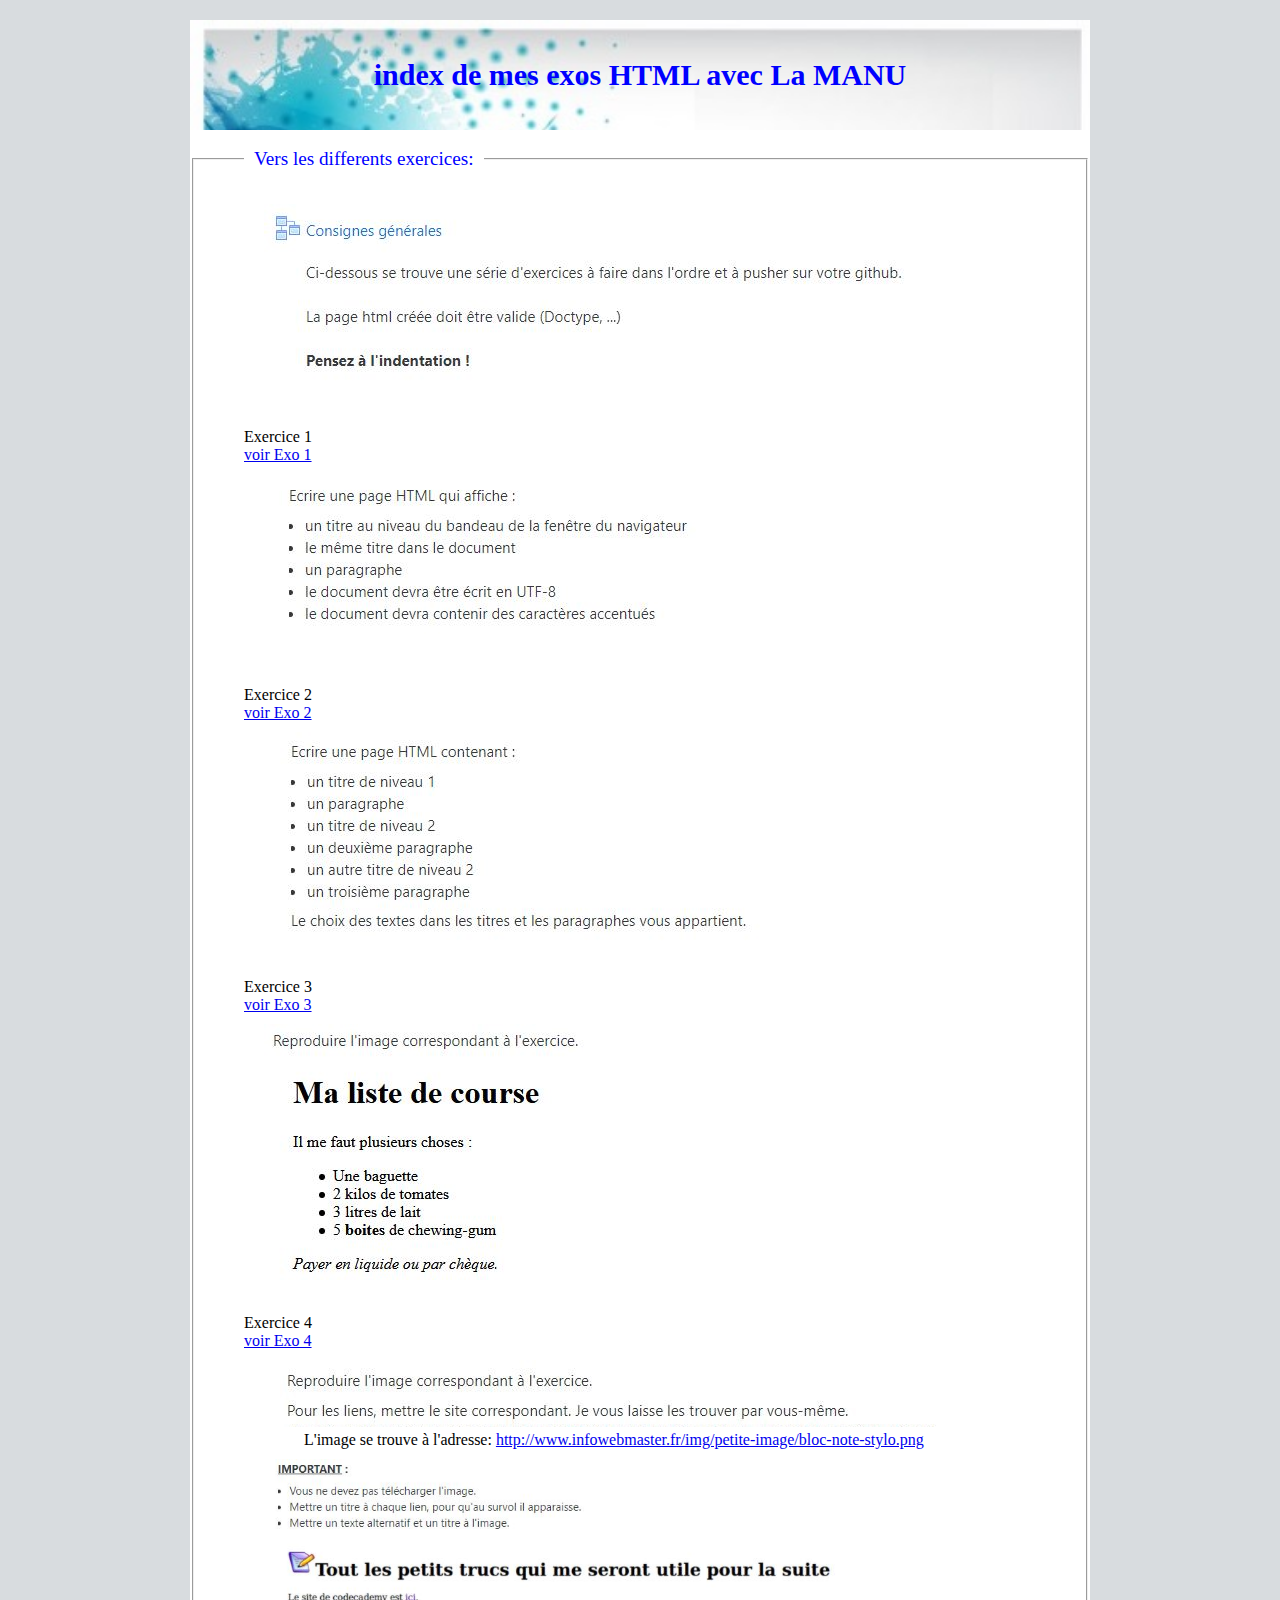
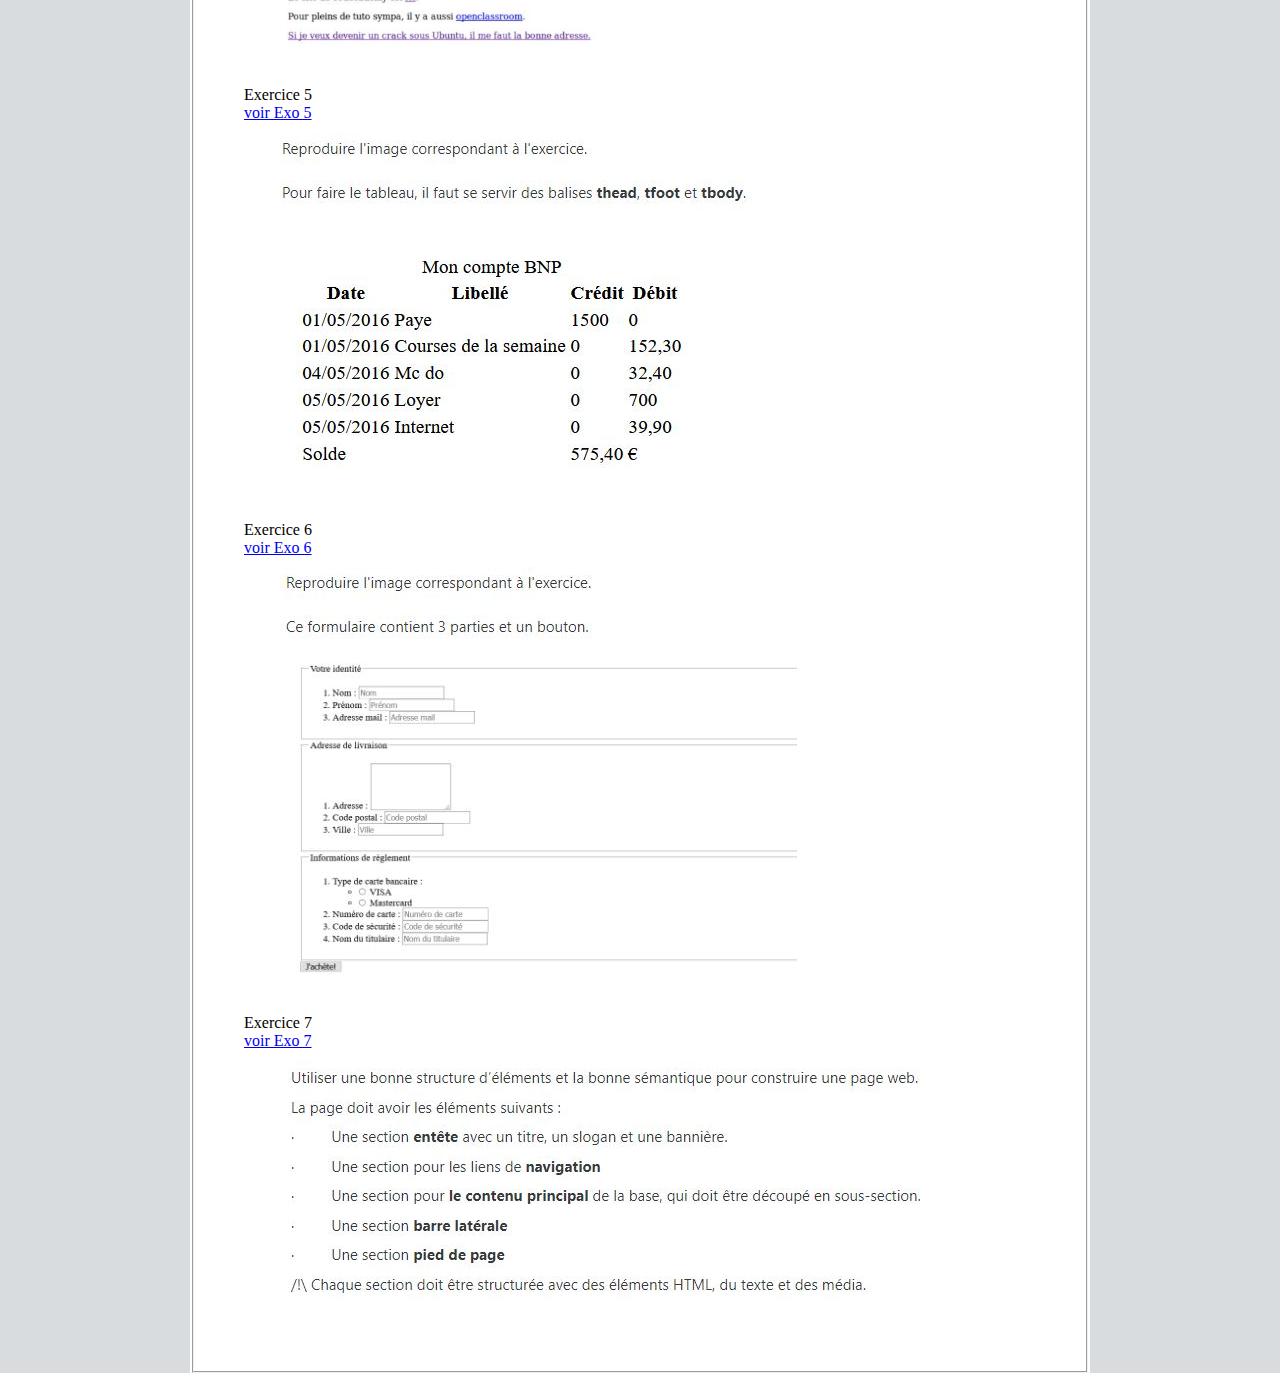
<file: index.html>
<!DOCTYPE html>
<html lang="fr">
	<head>
		<meta charset="UTF-8" />
		<link rel="stylesheet" href="Styles/style.css" />
		<title>index de mes exos HTML avec La MANU</title>
	</head>

	<body>
		<header>
			<br />
			<h1>index de mes exos HTML avec La MANU</h1>
			<br />
		</header>
		<br />

		<fieldset>
			<legend>Vers les differents exercices:</legend>
			<br />
			<img src="images/modele_Exo_0 - consignes.JPG" alt="Consignes" /><br />

			Exercice 1 <br />
			<a href="Exo_1.html" target="blanck_">voir Exo 1</a><br />
			<img src="images/modele_Exo_1.JPG" alt="Enoncé Exo 1" /><br />

			Exercice 2 <br />
			<a href="Exo_2.html" target="blanck_">voir Exo 2</a><br />
			<img src="images/modele_Exo_2.JPG" alt="Enoncé Exo 2" /><br />

			Exercice 3<br />
			<a href="Exo_3.html" target="blanck_">voir Exo 3</a><br />
			<img src="images/modele_Exo_3.JPG" alt="Enoncé Exo 3" /> <br />

			Exercice 4<br />
			<a href="Exo_4.html" target="blanck_">voir Exo 4</a><br />
			<img
				style="margin-bottom: 0px"
				src="images/modele_Exo_4-1.JPG"
				alt="Enoncé Exo 4 début"
			/><br />
			<span style="margin-left: 60px">L'image se trouve à l'adresse:</span>

			<a href="http://www.infowebmaster.fr/img/petite-image/bloc-note-stylo.png"
				>http://www.infowebmaster.fr/img/petite-image/bloc-note-stylo.png</a
			><br />
			<img width="70%;"
				src="images/modele_Exo_4-2.JPG"
				alt="Enoncé Exo 4 fin"
			/><br />

			Exercice 5<br />
			<a href="Exo_5.html" target="blanck_">voir Exo 5</a><br />
			<img src="images/modele_Exo_5.JPG" alt="Enoncé Exo 5" /><br />

			Exercice 6<br />
			<a href="Exo_6.html" target="blanck_">voir Exo 6</a><br />
			<img src="images/modele_Exo_6.JPG" alt="Enoncé Exo 6" /><br />

			Exercice 7<br />
			<a href="Exo_7.html" target="blanck_">voir Exo 7</a><br />
			<img src="images/modele_Exo_7.JPG" alt="Enoncé Exo 7" /><br />
		</fieldset>
	</body>
</html>
</file>
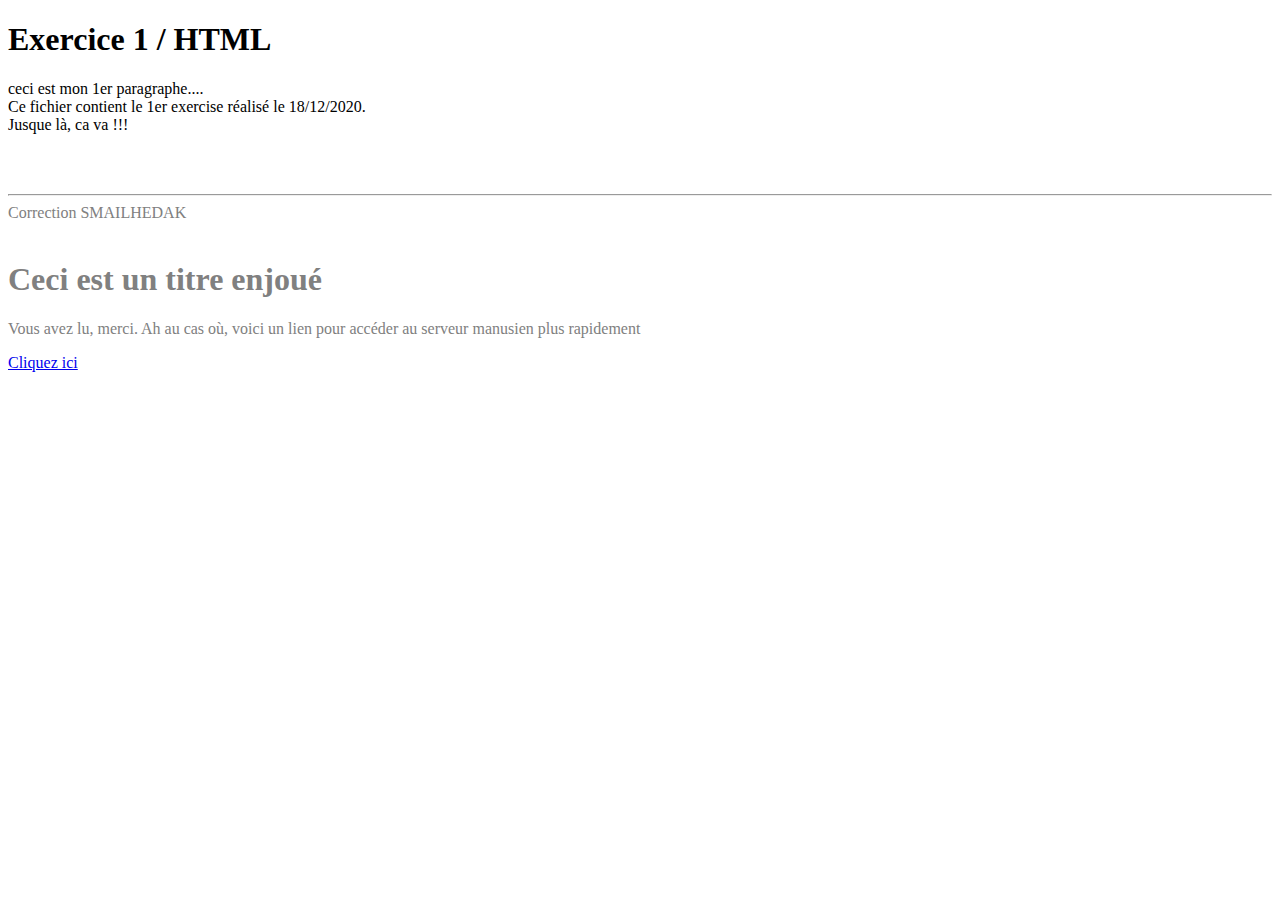
<file: Exo_1.html>
<!DOCTYPE html>
<html lang="fr">
	<head>
		<meta charset="UTF-8" />
		<title>Exercice 1 / HTML</title>
	</head>

	<body>
		<section>
			<h1>Exercice 1 / HTML</h1>
			<p>
				ceci est mon 1er paragraphe....<br />
				Ce fichier contient le 1er exercise réalisé le 18/12/2020.<br />
				Jusque là, ca va !!!
				<br />
			</p>
		</section> <br /><br />
		<hr />
		<section style="color: grey;">
			Correction SMAILHEDAK <br /><br />
			<h1>Ceci est un titre enjoué</h1>
	<p>Vous avez lu, merci. Ah au cas où, voici un lien pour accéder au serveur manusien plus rapidement</p>
	<a href="http://www.shorturl.at/iBQRX"> Cliquez ici </a>
		</section>
	</body>
</html>
</file>
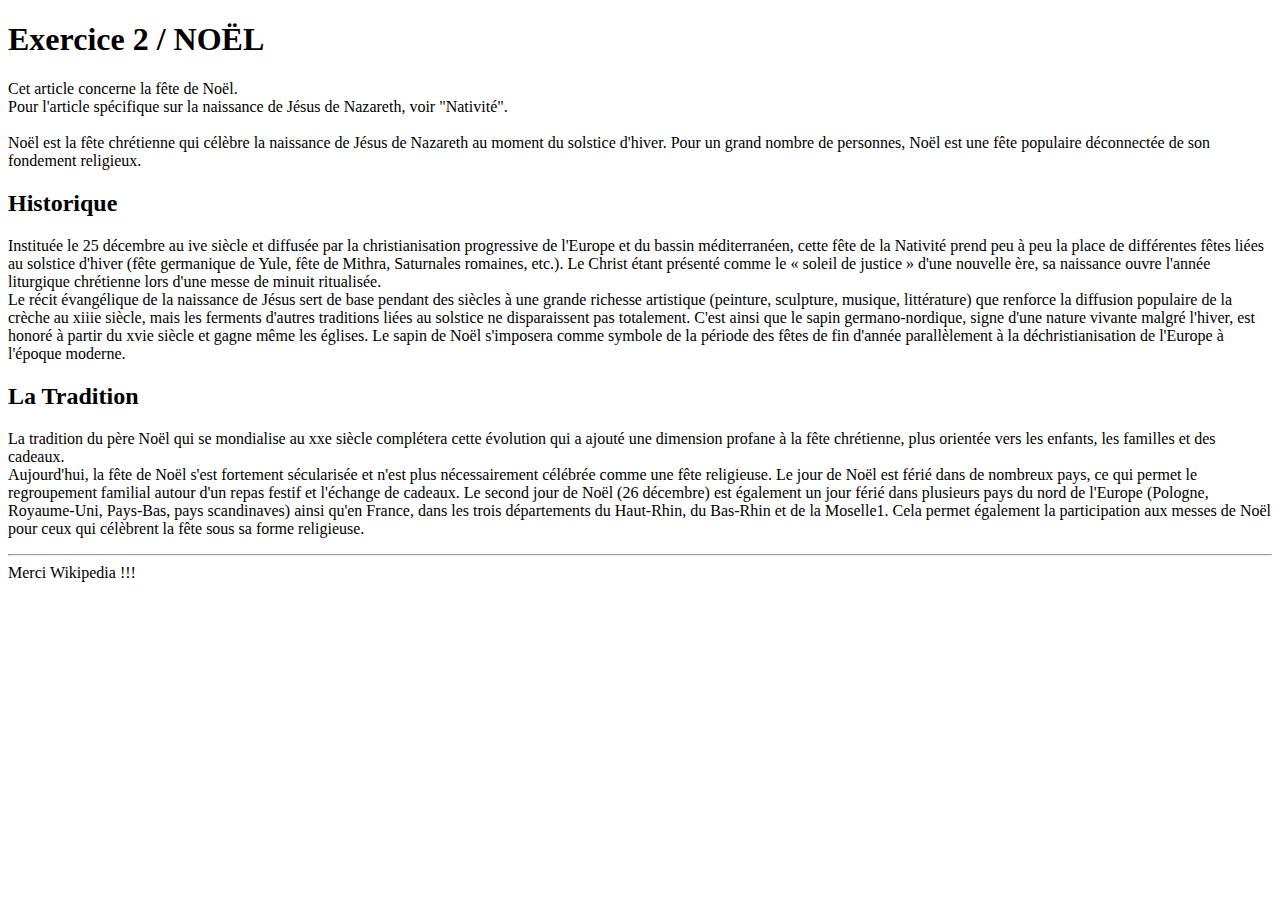
<file: Exo_2.html>
<!DOCTYPE html>
<html lang="fr">
	<head>
		<meta charset="UTF-8" />
		<title>Exercice 2 / HTML</title>
	</head>

	<body>
		<h1>Exercice 2 / NOËL</h1>
		<p>
			Cet article concerne la fête de Noël. <br />
			Pour l'article spécifique sur la naissance de Jésus de Nazareth, voir
			"Nativité". <br /><br />

			Noël est la fête chrétienne qui célèbre la naissance de Jésus de Nazareth
			au moment du solstice d'hiver. Pour un grand nombre de personnes, Noël est
			une fête populaire déconnectée de son fondement religieux.<br />
		</p>
		<h2>Historique</h2>
		<p>
			Instituée le 25 décembre au ive siècle et diffusée par la christianisation
			progressive de l'Europe et du bassin méditerranéen, cette fête de la
			Nativité prend peu à peu la place de différentes fêtes liées au solstice
			d'hiver (fête germanique de Yule, fête de Mithra, Saturnales romaines,
			etc.). Le Christ étant présenté comme le « soleil de justice » d'une
			nouvelle ère, sa naissance ouvre l'année liturgique chrétienne lors d'une
			messe de minuit ritualisée.<br />

			Le récit évangélique de la naissance de Jésus sert de base pendant des
			siècles à une grande richesse artistique (peinture, sculpture, musique,
			littérature) que renforce la diffusion populaire de la crèche au xiiie
			siècle, mais les ferments d'autres traditions liées au solstice ne
			disparaissent pas totalement. C'est ainsi que le sapin germano-nordique,
			signe d'une nature vivante malgré l'hiver, est honoré à partir du xvie
			siècle et gagne même les églises. Le sapin de Noël s'imposera comme
			symbole de la période des fêtes de fin d'année parallèlement à la
			déchristianisation de l'Europe à l'époque moderne.<br />
		</p>
		<h2>La Tradition</h2>
		<p>
			La tradition du père Noël qui se mondialise au xxe siècle complétera cette
			évolution qui a ajouté une dimension profane à la fête chrétienne, plus
			orientée vers les enfants, les familles et des cadeaux.<br />

			Aujourd'hui, la fête de Noël s'est fortement sécularisée et n'est plus
			nécessairement célébrée comme une fête religieuse. Le jour de Noël est
			férié dans de nombreux pays, ce qui permet le regroupement familial autour
			d'un repas festif et l'échange de cadeaux. Le second jour de Noël (26
			décembre) est également un jour férié dans plusieurs pays du nord de
			l'Europe (Pologne, Royaume-Uni, Pays-Bas, pays scandinaves) ainsi qu'en
			France, dans les trois départements du Haut-Rhin, du Bas-Rhin et de la
			Moselle1. Cela permet également la participation aux messes de Noël pour
			ceux qui célèbrent la fête sous sa forme religieuse.<br />
		</p>
		<hr />
		Merci Wikipedia !!!
	</body>
</html>
</file>
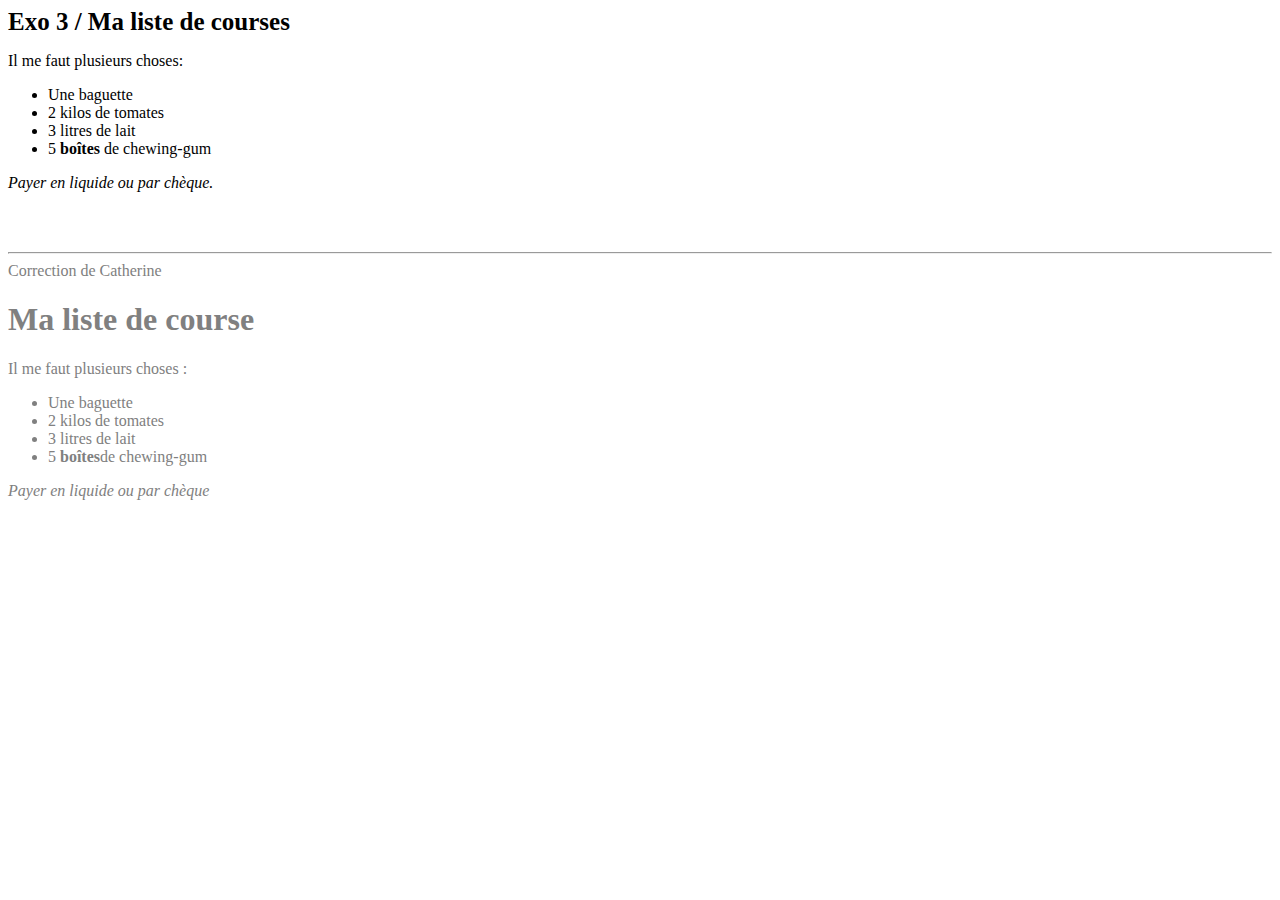
<file: Exo_3.html>
<!DOCTYPE html>
<html lang="fr">

<head>
  <meta charset="UTF-8">
  <title>Exercice 3 / HTML</title>
</head>

<body>

  <section> <span style="font-size: 25px ; font-weight: bold;">Exo 3 / Ma liste de courses</span>
    <p>Il me faut plusieurs choses:
      <ul>
        <li>Une baguette</li>
        <li>2 kilos de tomates</li>
        <li>3 litres de lait</li>
        <li>5 <b>boîtes</b> de chewing-gum</li>
      </ul>
      <i>Payer en liquide ou par chèque.</i>
    </p>
  </section><br /> <br />
  <hr />

  <section style="color: grey;">
    Correction de Catherine <br />
    <h1>Ma liste de course</h1>
    <p>Il me faut plusieurs choses :</p>
    <ul>
      <li>Une baguette</li>
      <li>2 kilos de tomates</li>
      <li>3 litres de lait</li>
      <!-- 			<li>5 <span style="font-weight: bold">boîtes</span> de chewing-gum</li> -->
      <li>5 <b>boîtes</b>de chewing-gum</li>
    </ul>
    <!--		 <p style="font-style: italic;">Payer en liquide ou par chèque</p> -->
    <p><i>Payer en liquide ou par chèque</i></p>
  </section>

</body>

</html>
</file>
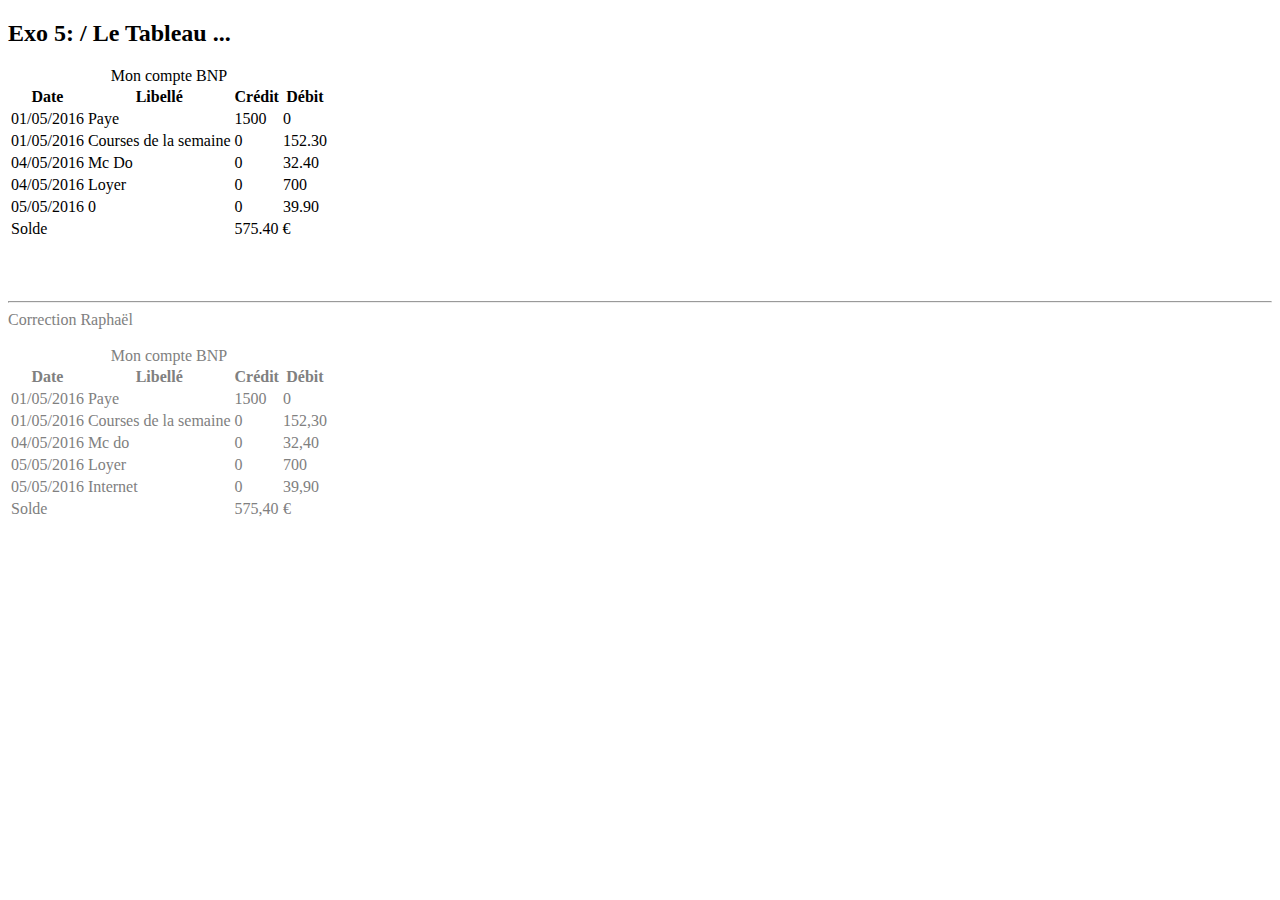
<file: Exo_5.html>
<!DOCTYPE html>
<html lang="fr">

<head>
  <meta charset="UTF-8">
  <title>Exercice 5 / HTML</title>
</head>

<body>
  <section>
    <h2>Exo 5: / Le Tableau ... </h2>
    <p>
      <table>
        <caption>Mon compte BNP</caption>
        <!--- Légende du Tableau  -->
        <thead>
          <tr>
            <th>Date</th>
            <th>Libellé</th>
            <th>Crédit</th>
            <th>Débit</th>
          </tr>
        </thead>
        <tbody>
          <tr>
            <td>01/05/2016</td>
            <td>Paye</td>
            <td>1500</td>
            <td>0</td>
          </tr>
          <tr>
            <td>01/05/2016</td>
            <td>Courses de la semaine</td>
            <td>0</td>
            <td>152.30</td>
          </tr>
          <tr>
            <td>04/05/2016</td>
            <td>Mc Do</td>
            <td>0</td>
            <td>32.40</td>
          </tr>
          <tr>
            <td>04/05/2016</td>
            <td>Loyer</td>
            <td>0</td>
            <td>700</td>
          </tr>
          <tr>
            <td>05/05/2016</td>
            <td>0</td>
            <td>0</td>
            <td>39.90</td>
          </tr>
        </tbody>
        <tfoot>
          <td colspan="2">Solde</td>
          <td colspan="2">575.40 €</td>
        </tfoot>
      </table>
    </p>
  </section><br /><br />
  <hr />
  <section style="color: grey;">
    Correction Raphaël <br /><br />
    <table>
      <caption>Mon compte BNP</caption>
      <thead>
        <tr>
          <th>Date</th>
          <th>Libellé</th>
          <th>Crédit</th>
          <th>Débit</th>
        </tr>
      </thead>
      <tbody>
        <tr>
          <td>01/05/2016</td>
          <td>Paye</td>
          <td>1500</td>
          <td>0</td>
        </tr>
        <tr>
          <td>01/05/2016</td>
          <td>Courses de la semaine</td>
          <td>0</td>
          <td>152,30</td>
        </tr>
        <tr>
          <td>04/05/2016</td>
          <td>Mc do</td>
          <td>0</td>
          <td>32,40</td>
        </tr>
        <tr>
          <td>05/05/2016</td>
          <td>Loyer</td>
          <td>0</td>
          <td>700</td>
        </tr>
        <tr>
          <td>05/05/2016</td>
          <td>Internet</td>
          <td>0</td>
          <td>39,90</td>
        </tr>
      </tbody>
      <tfoot>
        <tr>
          <td>Solde</td>
          <td></td>
          <td>575,40</td>
          <td>€</td>
        </tr>
      </tfoot>
    </table>
  </section>
</body>

</html>
</file>
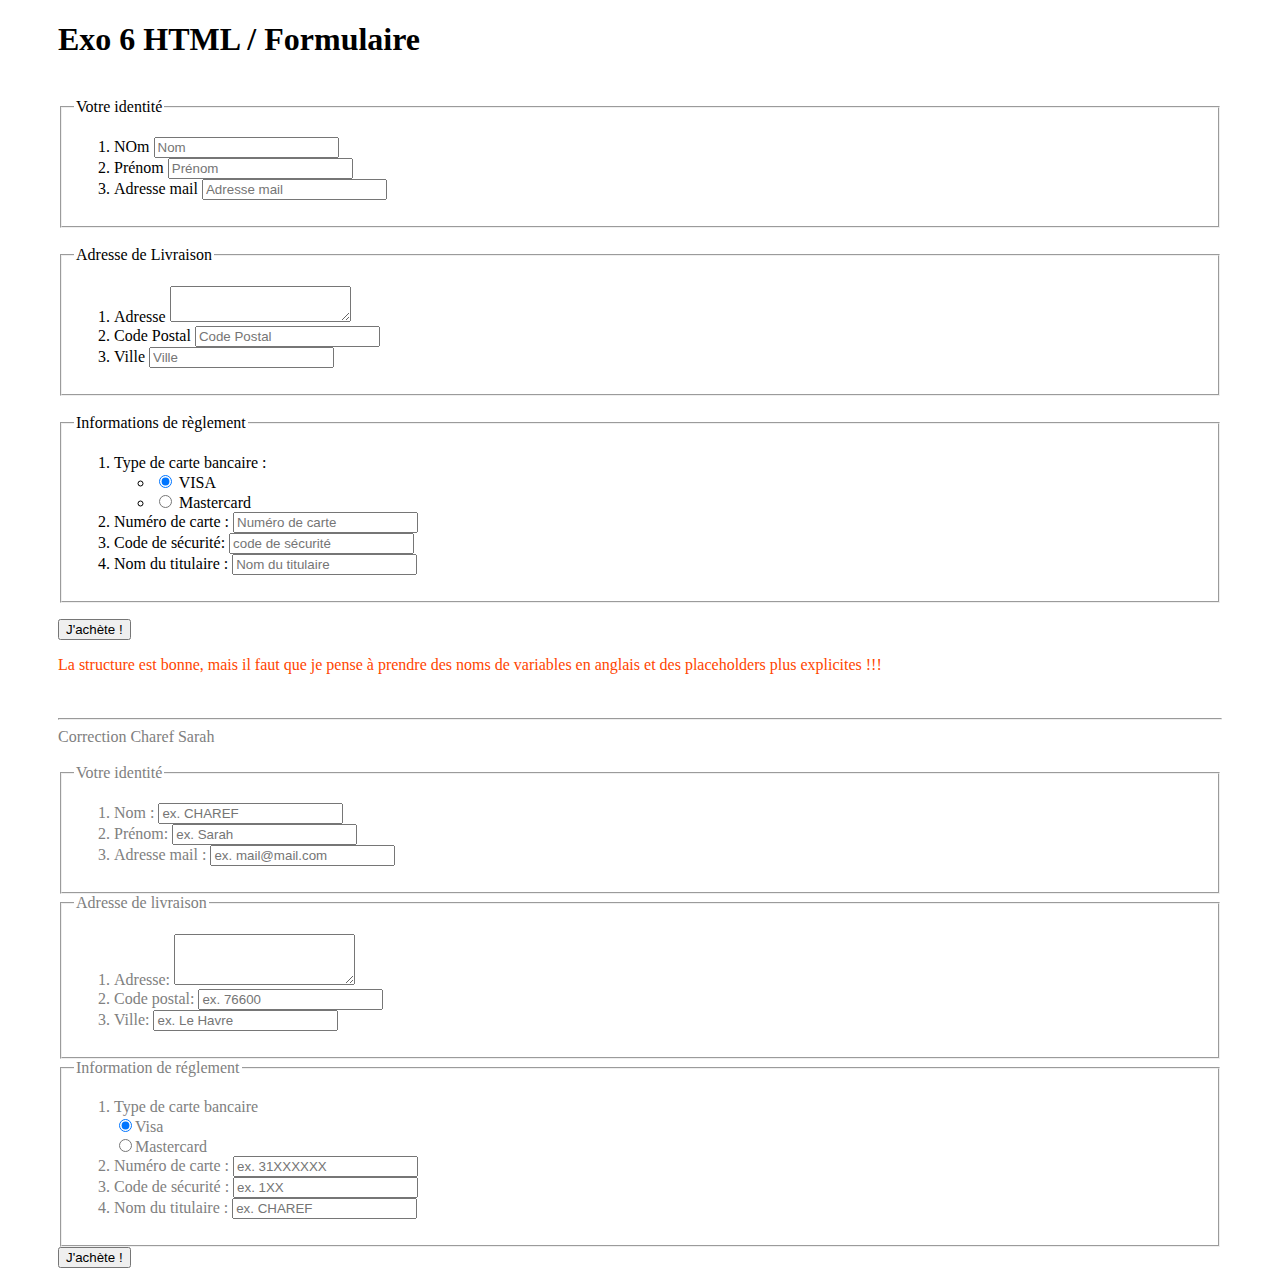
<file: Exo_6.html>
<!DOCTYPE html>
<html lang="fr">

<head>
  <meta charset="UTF-8">
  <title>Exo 6 HTML avec La MANU</title>
</head>

<body style="padding: 0px 50px;">
  <header>
    <h1> Exo 6 HTML / Formulaire</h1>
  </header>

  <br />
  <form method="post" action="fichier.php">

    <fieldset>
      <legend>Votre identité</legend>
      <!--  input -->
      <ol>
        <li><label for="nom">NOm </label>
          <input placeholder="Nom" type="text" id="nom" name="nomBalise" />
        </li>
        <li> <label for="nom">Prénom </label>
          <input placeholder="Prénom" type="text" id="prénom" name="prénomBalise" />
        </li>
        <li>
          <label for="nom">Adresse mail </label>
          <input placeholder="Adresse mail " type="text" id="Adresse_mail " name="mailBalise" />
        </li>
      </ol>
    </fieldset>
    <br />

    <fieldset>
      <legend>Adresse de Livraison</legend>
      <ol>
        <li>
          <!--   textarea      -->
          <label for="adresse"> Adresse </label>
          <textarea id="adresse" name="adresse">  </textarea>
        </li>
        <li> <label for="Code_Postal"> Code Postal</label>
          <input placeholder="Code Postal" type="text" id="Code_Postal" name="Code_PostalBalise" />
        </li>
        <li>
          <label for="Ville">Ville</label>
          <input placeholder="Ville " type="text" id="Ville " name="VilleBalise" />
        </li>
      </ol>
    </fieldset>
    <br />
    <fieldset>
      <legend>Informations de règlement</legend>
      <ol>
        <li> Type de carte bancaire :
          <ul>
            <! -- input type="radio" (bouton radio) liés par name=" " -->
              <li> <input type="radio" id="visa" name="visa" value="visa" checked>
                <label for="visa"> VISA </label><br>
              </li>
              <li><input type="radio" id="mastercard" name="mastercard" value="mastercard"> <label for="mastercard">
                  Mastercard </label><br>
                <!--  checked= " checked"  pour préselection (facultatif)  -->
              </li>
          </ul>
        </li>
        <li><label for="numCB">Numéro de carte : </label>
          <input placeholder="Numéro de carte " type="text" id="numCB" name="numCBBalise" />
        </li>
        <li> <label for="codeCB"> Code de sécurité:</label>
          <input placeholder="code de sécurité" type="text" id="codeCB" name="codeCBBalise" />
        </li>
        <li>
          <label for="PropCB">Nom du titulaire : </label>
          <input placeholder="Nom du titulaire" type="text" id="PropCB" name="PropCBBalise" />
        </li>
      </ol>
    </fieldset>
    <p>
      <!--  boutons cliquables  -->
      <button type="button"> J'achète ! </button>
      <!--   
                <button type="submit" disabled> Envoyer </button>
                <button type="reset"> Effacer </button>
                -->
    </p>
    <span style="color: orangered"> La structure est bonne, mais il faut que je pense à prendre des noms de variables en anglais et des placeholders plus explicites  !!!</span>
 
  </form>
  </section><br /><br />
  <hr />
  <section style="color: grey;">
    Correction Charef Sarah <br /><br />

    <form action="" method="post">

      <fieldset id="bloc1">

        <legend id="legend1">Votre identité</legend>
        <ol>

          <li>
            <label for="name">Nom :</label>
            <input type="text" id="name" name="name" placeholder="ex. CHAREF" required>
          </li>


          <li>
            <label for="firstname">Prénom:</label>
            <input type="text" id="firstname" name="firstname" placeholder="ex. Sarah" required>
          </li>



          <li>
            <label for="email">Adresse mail :</label>
            <input type="email" id="email" name="email" placeholder="ex. mail@mail.com" required>
          </li>



        </ol>
      </fieldset>
      </div>
      <fieldset id="bloc2">
        <legend id="legend2">Adresse de livraison</legend>
        <ol>

          <li>
            <label for="address">Adresse:</label>
            <textarea id="address" name="address" rows="3" cols="20"> </textarea>
          </li>


          <li>
            <label for="zipcode">Code postal:</label>
            <input type="text" id="zipcode" name="zipcode" placeholder="ex. 76600" required>
          </li>


          <li>
            <label for="city">Ville:</label>
            <input type="text" id="city" name="city" placeholder="ex. Le Havre" required>
          </li>


        </ol>
      </fieldset>
      <fieldset id="bloc3">
        <legend id="legend3">Information de réglement</legend>

        <ol>

          <li>
            <div>Type de carte bancaire</div>
            <div><input type="radio" id="visa" name="cardType" value="VISA" required checked><label
                for="visa">Visa</label></div>
            <div><input type="radio" id="mastercard" name="cardType" value="Mastercard" required><label
                for="mastercard">Mastercard</label></div>
          </li>
          <li>
            <label for="cardNumber">Numéro de carte : </label>
            <input type="text" id="cardNumber" name="cardNumber" placeholder="ex. 31XXXXXX" required></li>
          <li>
            <label for="securityCode"> Code de sécurité :</label>
            <input type="text" id="securityCode" name="securityCode" placeholder="ex. 1XX" required></li>
          <li>
            <label for="cardOwner"> Nom du titulaire :</label>
            <input type="text" id="cardOwner" name="cardOwner" placeholder="ex. CHAREF" required></li>

        </ol>
      </fieldset>

      <input type="submit" name="submitButton" value="J'achète !">
    </form>

  </section>

</body>

</html>
</file>
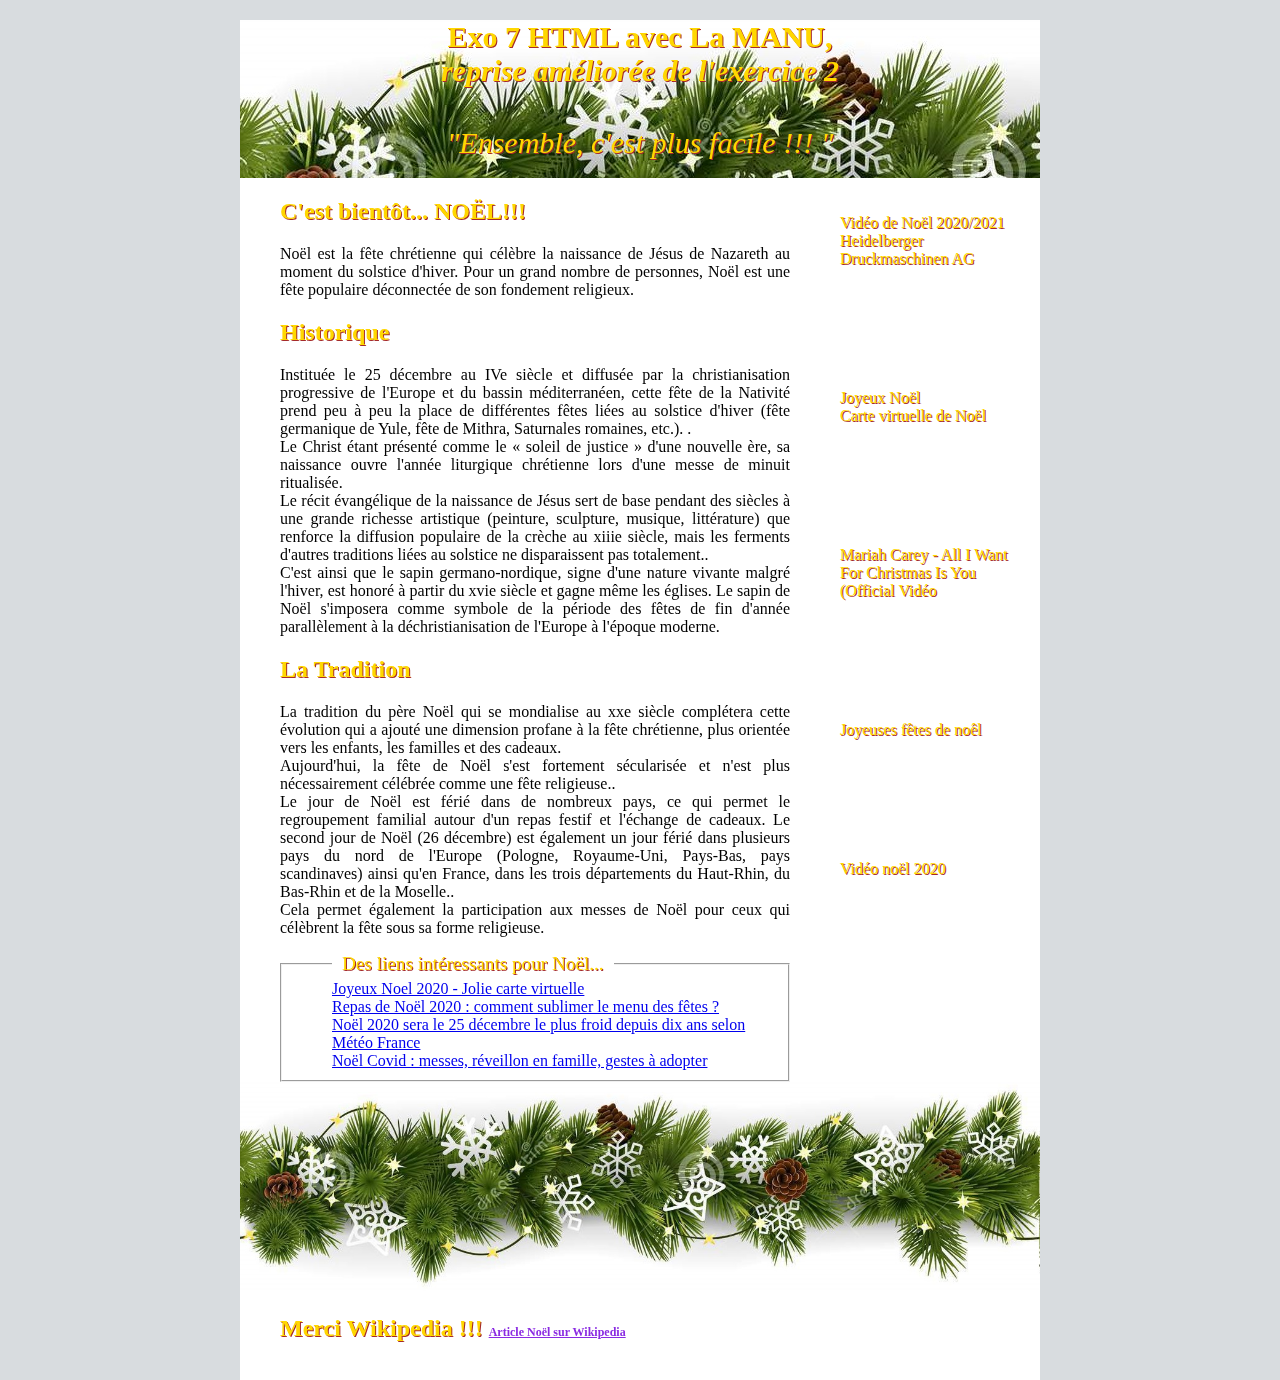
<file: Exo_7.html>
<!DOCTYPE html>
<html lang="fr">

<head>
	<meta charset="UTF-8" />
	<link rel="stylesheet" href="Styles/style.css" />
	<title>Exo 7 HTML avec La MANU</title>
</head>

<body id="bodyexo7">
	<header id="header7">
		<h1 class="text_gold">Exo 7 HTML avec La MANU, <br />
			<i>reprise améliorée de l'exercice 2</i></h1> <br />
		<span id="slogan7" class="text_gold">"Ensemble, c'est plus facile !!! "</span><br /><br />
	</header>

	<!--  *********   Side bar   ************ -->
	<aside id="videoBar7" class="text_gold"> <br /><br />
		<div> Vidéo de Noël 2020/2021 Heidelberger Druckmaschinen AG <br />
			<iframe class="video7" src="https://www.youtube.com/embed/hf5HpnHQ3eI" frameborder="0"
				allow="accelerometer; autoplay; clipboard-write; encrypted-media; gyroscope; picture-in-picture"
				allowfullscreen></iframe></div>
		<div> Joyeux Noël <br /> Carte virtuelle de Noël<br />
			<iframe class="video7" src="https://www.youtube.com/embed/lg1RTirP4l4" frameborder="0"
				allow="accelerometer; autoplay; clipboard-write; encrypted-media; gyroscope; picture-in-picture"
				allowfullscreen></iframe>
		</div>
		<div>
			Mariah Carey - All I Want For Christmas Is You (Official Vidéo <br />
			<iframe class="video7" src="https://www.youtube.com/embed/yXQViqx6GMY" frameborder="0"
				allow="accelerometer; autoplay; clipboard-write; encrypted-media; gyroscope; picture-in-picture"
				allowfullscreen></iframe>
		</div>
		<div>Joyeuses fêtes de noêl<br />
			<iframe class="video7" src="https://www.youtube.com/embed/0-vvv5fjBSE" frameborder="0"
				allow="accelerometer; autoplay; clipboard-write; encrypted-media; gyroscope; picture-in-picture"
				allowfullscreen></iframe>
		</div>
		<div> Vidéo noël 2020<br />
			<iframe class="video7" src="https://www.youtube.com/embed/4Lp2fjx7MpQ" frameborder="0"
				allow="accelerometer; autoplay; clipboard-write; encrypted-media; gyroscope; picture-in-picture"
				allowfullscreen></iframe>
	</aside>
	<!--  ************* corps du fichier  **********  -->
	<section class="section7">
		<h2 class="text_gold"> C'est bientôt... NOËL!!!</h2>
		Noël est la fête chrétienne qui célèbre la naissance de Jésus de Nazareth au moment du solstice d'hiver. Pour un
		grand nombre de personnes, Noël est une fête populaire déconnectée de son fondement religieux.
	</section>
	<section class="section7">
		<h2 class="text_gold"> Historique</h2>
		<p>
			Instituée le 25 décembre au IVe siècle et diffusée par la
			christianisation progressive de l'Europe et du bassin méditerranéen,
			cette fête de la Nativité prend peu à peu la place de différentes fêtes
			liées au solstice d'hiver (fête germanique de Yule, fête de Mithra,
			Saturnales romaines, etc.). .<br />
			Le Christ étant présenté comme le « soleil
			de justice » d'une nouvelle ère, sa naissance ouvre l'année liturgique
			chrétienne lors d'une messe de minuit ritualisée.<br />

			Le récit évangélique de la naissance de Jésus sert de base pendant des
			siècles à une grande richesse artistique (peinture, sculpture, musique,
			littérature) que renforce la diffusion populaire de la crèche au xiiie
			siècle, mais les ferments d'autres traditions liées au solstice ne
			disparaissent pas totalement..<br />
			C'est ainsi que le sapin germano-nordique,
			signe d'une nature vivante malgré l'hiver, est honoré à partir du xvie
			siècle et gagne même les églises. Le sapin de Noël s'imposera comme
			symbole de la période des fêtes de fin d'année parallèlement à la
			déchristianisation de l'Europe à l'époque moderne.<br />
		</p>
	</section>
	<section class="section7">
		<h2 class="text_gold"> La Tradition</h2>
		<p>
			La tradition du père Noël qui se mondialise au xxe siècle complétera
			cette évolution qui a ajouté une dimension profane à la fête chrétienne,
			plus orientée vers les enfants, les familles et des cadeaux.<br />

			Aujourd'hui, la fête de Noël s'est fortement sécularisée et n'est plus
			nécessairement célébrée comme une fête religieuse..<br /> 
			Le jour de Noël est férié dans de nombreux pays, ce qui permet le regroupement familial autour d'un repas festif et l'échange de cadeaux. Le second jour de Noël (26 décembre) est également un jour férié dans plusieurs pays du nord de l'Europe (Pologne, Royaume-Uni, Pays-Bas, pays scandinaves) ainsi qu'en France, dans les trois départements du Haut-Rhin, du Bas-Rhin et de la Moselle..<br /> 
			Cela permet également la participation aux messes de Noël pour
			ceux qui célèbrent la fête sous sa forme religieuse.<br />
		</p>

	</section>
	<nav>
		<!-- ******  barre de navigation liens **************  -->
		<fieldset id="fieldset7">
			<legend class="text_gold">Des liens intéressants pour Noël...</legend>
			<a href="https://www.youtube.com/watch?v=4q1iWaUHsQg">Joyeux Noel 2020 - Jolie carte virtuelle</a><br />
			<a
				href="https://www.linternaute.com/sortir/evenement/1421059-repas-de-noel-2020-comment-sublimer-le-menu-des-fetes/">Repas
				de Noël 2020 : comment sublimer le menu des fêtes ?</a><br />
			<a
				href="https://www.lavoixdunord.fr/912696/article/2020-12-24/noel-2020-sera-le-25-decembre-le-plus-froid-depuis-dix-ans-selon-meteo-france">Noël
				2020 sera le 25 décembre le plus froid depuis dix ans selon
				Météo France</a><br />
			<a
				href="https://www.journaldesfemmes.fr/maman/guide-sorties-en-famille/2571145-noel-covid-fetes-de-fin-d-annee-reveillon-messes-repas-de-noel/">Noël
				Covid : messes, réveillon en famille, gestes à adopter</a><br />
		</fieldset>
	</nav>
	<footer>
		<img id="img_7" alt="guilande de Noël" src="images/guirlande.jpg"><br />
		<h2 class="text_gold" id="h2_7"> Merci Wikipedia !!! <a id="lien7" href="https://fr.wikipedia.org/wiki/No%C3%ABl"
				title="Noël sur Wikipedia" target="blanck_">Article Noël sur Wikipedia</a></h2> <br />
	</footer>
</body>

</html>
</file>
<file: Styles/style.css>
/* ********** pour index et exo_7 ************* */

html {
  background-color: rgb(216, 220, 223);
}

body {
  width: 900px;
  margin: auto;
  margin-top: 20px;
  background-color: white;
}

h1 {
  color:blue;
  font-size: 30px;
}

header {
  background: url(../images/banniere.jpg) no-repeat;
  background-size: cover;
  text-align: center;
  /* border: 3px solid blueviolet; */
  /* padding-left: 120px; */
  width: 100%;
}

fieldset,
div {
  /* border: 3px solid orange; */
  padding-left: 50px;
 
}

/*        classes    */
._gras {
  font-weight: bold;
}

/* -----------  images   ----------  */
img {
  /* border: 1px solid black; */
  margin: 10px 0px 30px 20px;
}

.stop_float {
  clear: both
}

legend {
  padding: 0px 10px;
  color: blue;
  font-size: larger;
}

/*  ************   specifique exo_7.html *************/
#bodyexo7 {
  padding: 0px;
  width: 800px;
}

#header7 {
  background: url(../images/guirlande.jpg) no-repeat;
}

#h1_7 {
  color: gold;
  text-shadow: 1px 1px brown;
}

#slogan7 {
  font-size: 30px;
  font-style: italic;
}

#videoBar7 {
  width: 30%;
  float: right;
  padding-right: 10px;
}

.video7 {
  height: 97px;
  width: 155px;
  padding-bottom: 20px;
  overflow-wrap: break-word;
}

.text_gold {
  color: gold;
  text-shadow: 1px 1px brown;
}

.section7 {
  /* border:2px solid greenyellow; */
  width: 65%;
  padding-left: 40px;
  text-align: justify;
}
#fieldset7, #h2_7{
  margin-left: 40px;
}

#img_7 {
  width: 100%;
  margin: 0px;

}

#lien7 {
  font-size: 12px;
  color: blueviolet;
  text-shadow: none;
}

/*  a voir plus tard 
p::before { 
  margin-top:-15px;
  margin-left:25px;
  position:absolute;
  content: "Read this -";
  background-color: yellow;
  color: red;
  font-weight: bold;
  */
</file>
